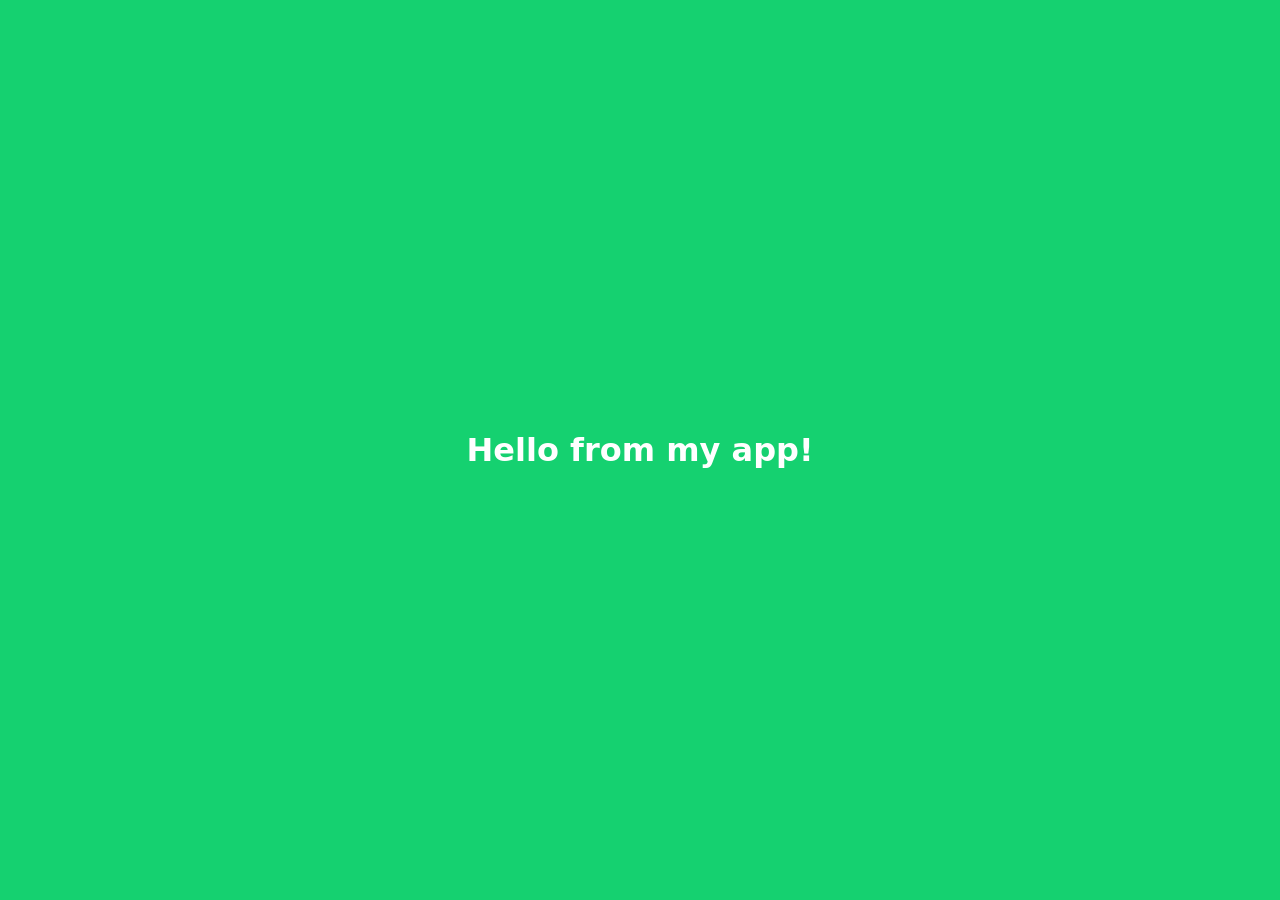
<file: examples/app/public/index.html>
<!doctype html>
    <html lang="en">
    <head>
        <meta charset="UTF-8">
        <title>My App</title>
        <link rel="stylesheet" href="src/style.css">
    </head>
    <body>
        <h1>Hello from my app!</h1>
    </body>
    </html>
</file>
<file: examples/app/public/src/style.css>
*{
        margin: 0;
        padding: 0;
    }
    body{
        height: 100vh;
        width: 100%;
        display: flex;
        align-items: center;
        place-content: center;
        color: white;
        font-family: system-ui, -apple-system, BlinkMacSystemFont, 'Segoe UI', Roboto, sans-serif;
        background-color: #15d170;
    }
</file>
<file: examples/test/public/src/style.css>
*{
    margin: 0;
    padding: 0;
}
body{
    height: 100vh;
    width: 100%;
    display: flex;
    align-items: center;
    place-content: center;
    color: white;
    font-family: system-ui, -apple-system, BlinkMacSystemFont, 'Segoe UI', Roboto, sans-serif;
    background-color: #15d170;
}
</file>
